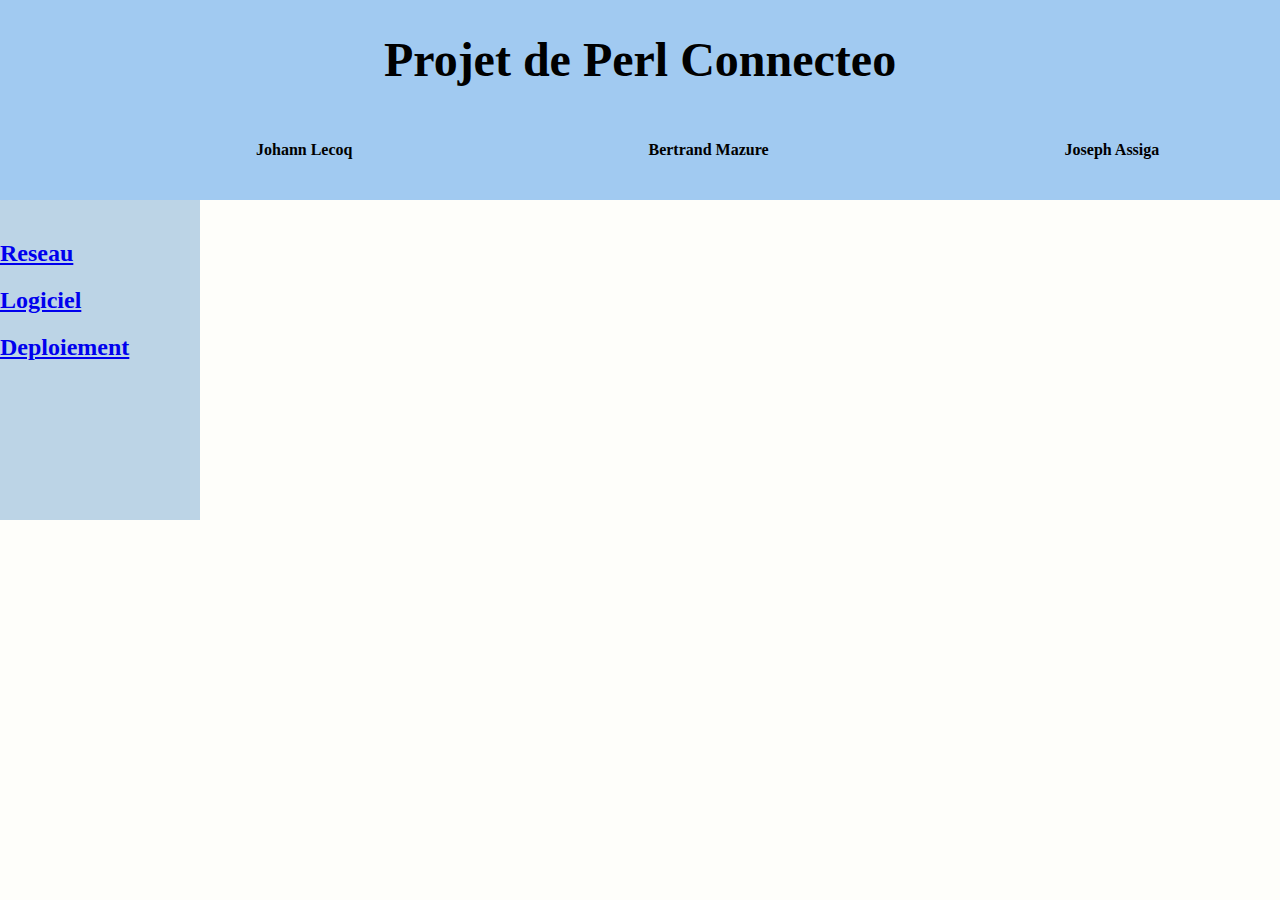
<file: connecteo/web/index.html>
<!DOCTYPE html>
<html>
    <head>
        <title>Connecteo</title>
        <meta charset="UTF-8">
        <meta name="viewport" content="width=device-width">
        <link rel="stylesheet" type="text/css" href="style.css">
    </head>
    <body>
        <div id="header">
            <h1>Projet de Perl Connecteo </h1>
            <h4>Johann Lecoq </h4>
            <h4>Bertrand Mazure </h4>
            <h4>Joseph Assiga</h4>
        </div>
        <div id="menu">
            <h2><a href="reseau.html">Reseau</a></h2>
            <h2><a href="logiciel.html">Logiciel</a></h2>
            <h2><a href="deploiement.html">Deploiement</a></h2>
        </div>
    </body>
</html>
</file>
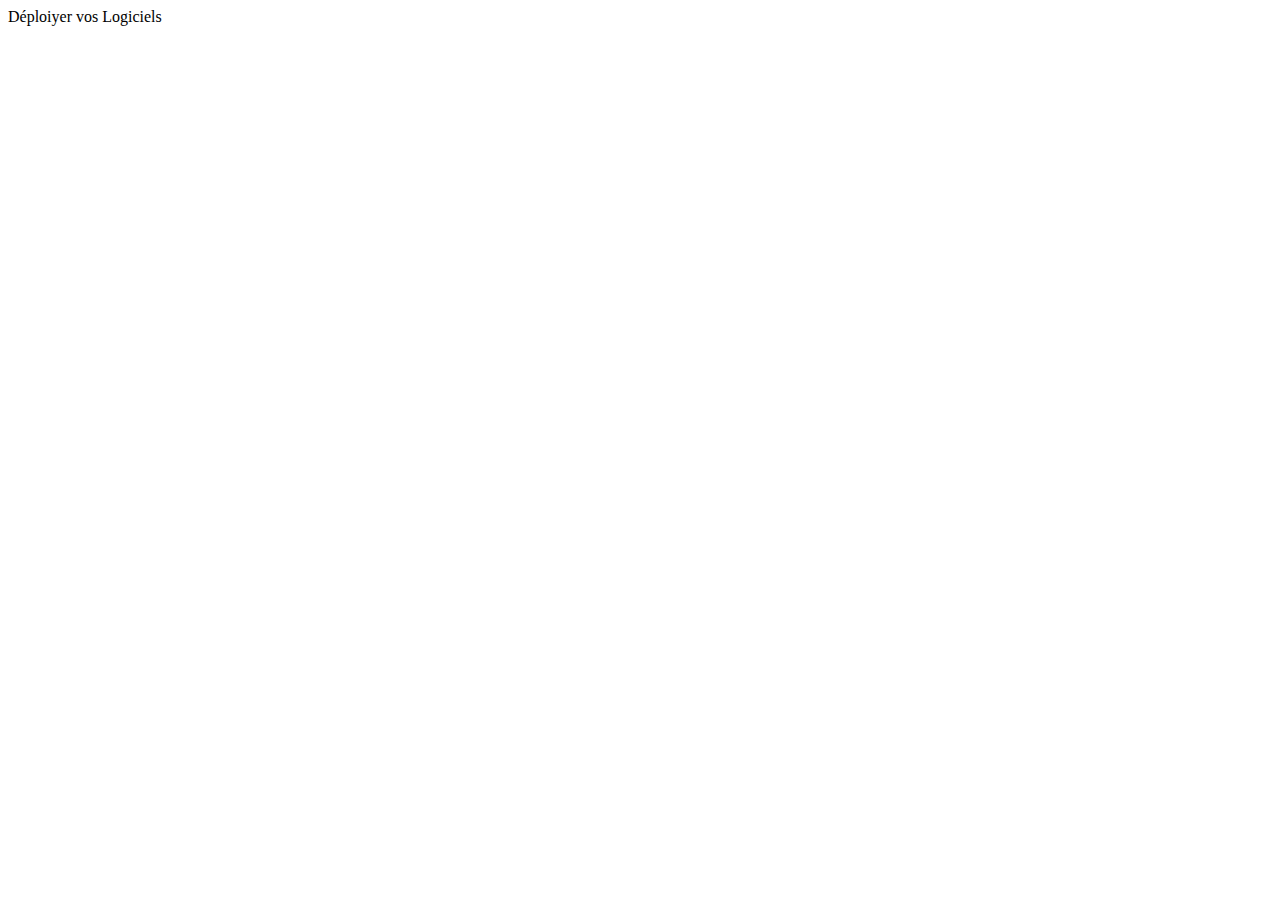
<file: connecteo/web/deploiement.html>
<!DOCTYPE html>
<html>
    <head>
        <title>Connecteo | Déploiement</title>
        <meta charset="UTF-8">
        <meta name="viewport" content="width=device-width">
    </head>
    <body>
        <div>Déploiyer vos Logiciels</div>
    </body>
</html>
</file>
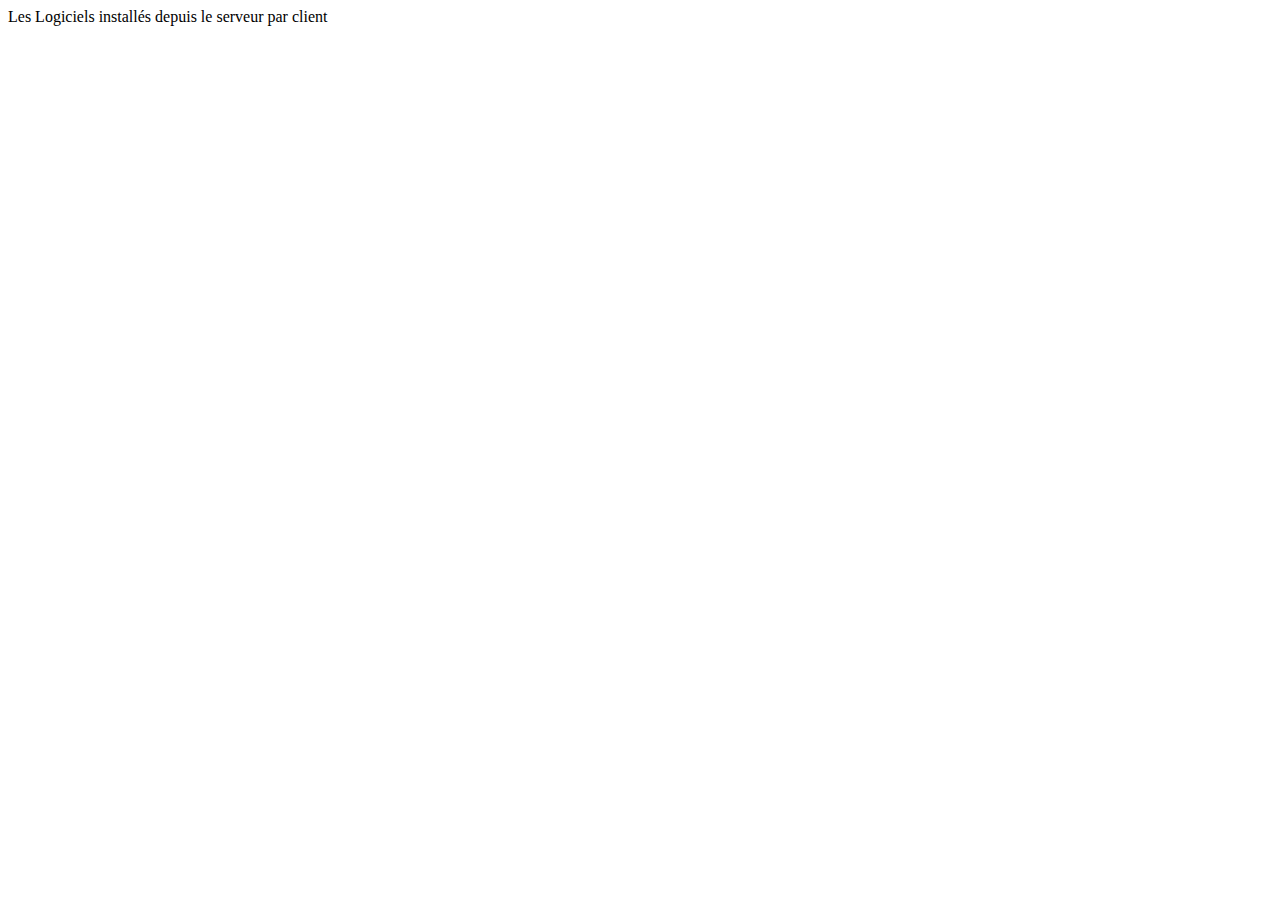
<file: connecteo/web/logiciel.html>
<!DOCTYPE html>
<!--
To change this license header, choose License Headers in Project Properties.
To change this template file, choose Tools | Templates
and open the template in the editor.
-->
<html>
    <head>
        <title>Connecteo | Logiciel</title>
        <meta charset="UTF-8">
        <meta name="viewport" content="width=device-width">
    </head>
    <body>
        <div>Les Logiciels installés depuis le serveur par client</div>
    </body>
</html>
</file>
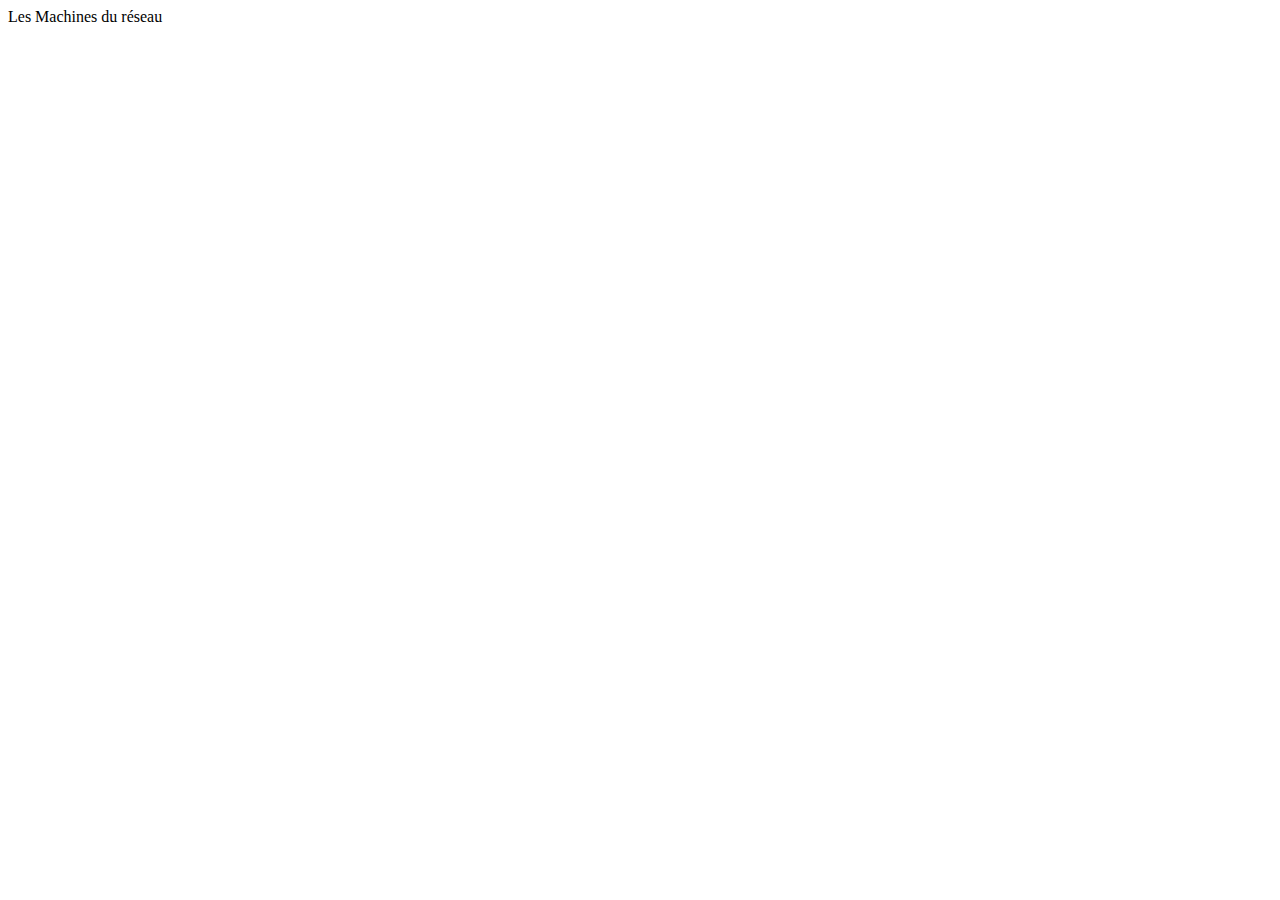
<file: connecteo/web/reseau.html>
<!DOCTYPE html>
<!--
To change this license header, choose License Headers in Project Properties.
To change this template file, choose Tools | Templates
and open the template in the editor.
-->
<html>
    <head>
        <title>Connecteo | Reseau</title>
        <meta charset="UTF-8">
        <meta name="viewport" content="width=device-width">
    </head>
    <body>
        <div>Les Machines du réseau</div>
    </body>
</html>
</file>
<file: connecteo/web/style.css>
/*
To change this license header, choose License Headers in Project Properties.
To change this template file, choose Tools | Templates
and open the template in the editor.
*/
/* 
    Created on : 11 déc. 2013, 12:06:09
    Author     : joseph
*/

body{
    background-color:#FEFEFA;
    margin: 0px;
    padding: 0px;
}

#header>h4{
    float: left;  
    margin-right: 40px;  
    margin-left: 20%
}

#header{
    background-color: #A1CAF1;
    float: left;
    clear: both;
    width: 100%;
    height: 200px;
    margin: 0px;
    padding: 0px;
    text-align: center;
}

#header>h1{
    font-size: 300%;
}

#menu{
    padding-top: 20px;
    background-color: #BCD4E6;
    height: 300px;
    width: 200px;
	float: left;
}
</file>
